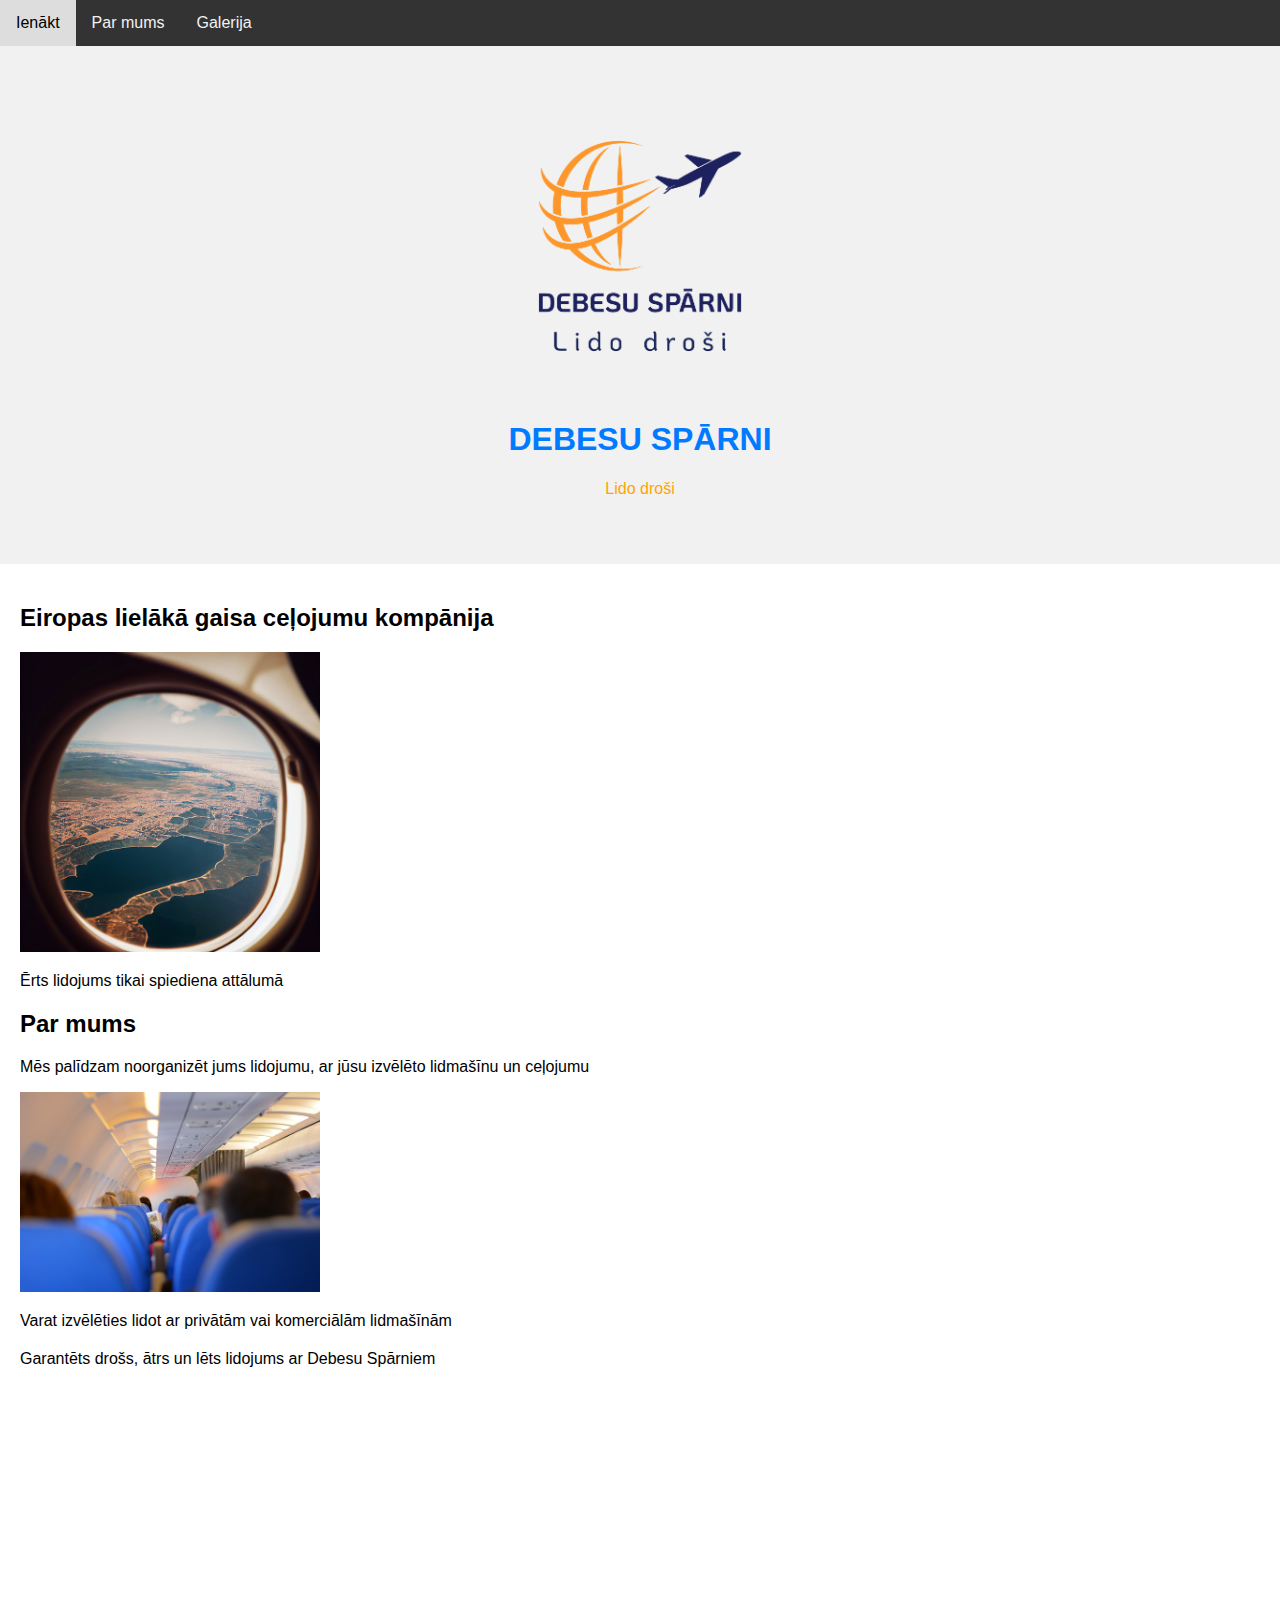
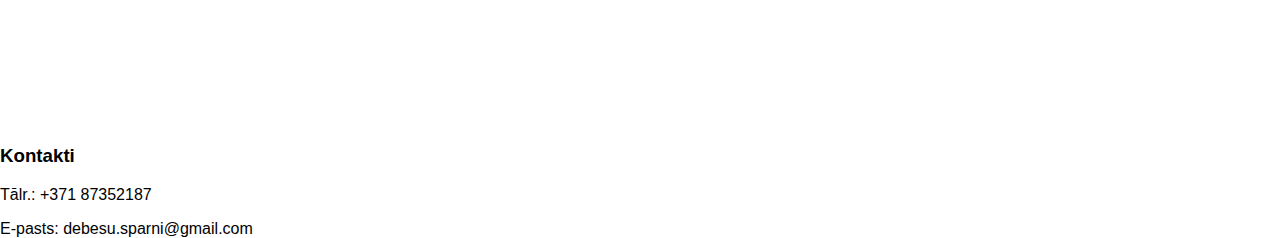
<file: index.html>
<!DOCTYPE html>
<html lang="lv">
<head>
    <meta charset="UTF-8">
    <meta name="viewport" content="width=device-width, initial-scale=1.0">
    <title>Debesu Spārni - Maršruti</title>
    <link href="style.css" rel="stylesheet" type="text/css">
    <script src="script.js"></script>
    <style>
        body {
            font-family: Arial, sans-serif;
            margin: 0;
            padding: 0;
        }
        .navbar {
            background-color: #333;
            overflow: hidden;
        }
        .navbar a {
            float: left;
            display: block;
            color: #f2f2f2;
            text-align: center;
            padding: 14px 16px;
            text-decoration: none;
        }
        .navbar a:hover {
            background-color: #ddd;
            color: black;
        }
        .header {
            text-align: center;
            padding: 50px;
            background: #f1f1f1;
        }
        .header img {
            width: 100px;
        }
        .content {
            padding: 20px;
        }
        .content img {
            width: 100%;
            max-width: 300px;
        }
        .content div {
            margin-bottom: 20px;
        }
        .logo img { /* Added CSS for logo styling */
            width: 300px; /* Adjust as needed */
            height: 300px;  /* Maintain aspect ratio */
        }
        .logo h1 { /* Added CSS for logo styling */
            color: #007bff; /* Blue color */
            font-size: 2em;
        }
        .logo p { /* Added CSS for logo styling */
          color: #ffa500; /* Orange color */
        }

    </style>
</head>
<body>
    <div class="navbar">
        <a href="login.html">Ienākt</a>
        <a href="index.html#par-mums">Par mums</a>
        <a href="Galerija.html">Galerija</a>
    </div>
    <div class="header">
        <div class="logo">
            <img src="DEBESU SPRNI Logo - Original - 5000x5000.png" alt="Debesu Spārni Logo">
            <h1>DEBESU SPĀRNI</h1>
            <p>Lido droši</p>
        </div>
    </div>
    <div class="content">
        <div>
            <h2>Eiropas lielākā gaisa ceļojumu kompānija</h2>
            <img src="airplane-window-7443196_640.jpg" alt="Lidmašīnas">
            <p>Ērts lidojums tikai spiediena attālumā</p>
        </div>
        <div>
            <h2>Par mums</h2>
            <p>Mēs palīdzam noorganizēt jums lidojumu, ar jūsu izvēlēto lidmašīnu un ceļojumu</p>
            <img src="passengers-519008_640.jpg" alt="Pasažieris">
            <p>Varat izvēlēties lidot ar privātām vai komerciālām lidmašīnām</p>
        </div>
        <div>
            <p>Garantēts drošs, ātrs un lēts lidojums ar Debesu Spārniem</p>
        </div>
    </div>
    <div class="video-container">
        <iframe width="560" height="315" src="https://www.youtube.com/embed/PekXFUbjDs8" title="YouTube video player" frameborder="0" allow="accelerometer; autoplay; clipboard-write; encrypted-media; gyroscope; picture-in-picture; web-share" allowfullscreen></iframe>
                </div>
    <footer>
        <div class="footer-content">
            <div class="contact-info">
                <h3>Kontakti</h3>
                <p>Tālr.: +371 87352187</p>
                <p>E-pasts: debesu.sparni@gmail.com</p>
            </div>
        </div>
    </footer>
</body>
</html>
</file>
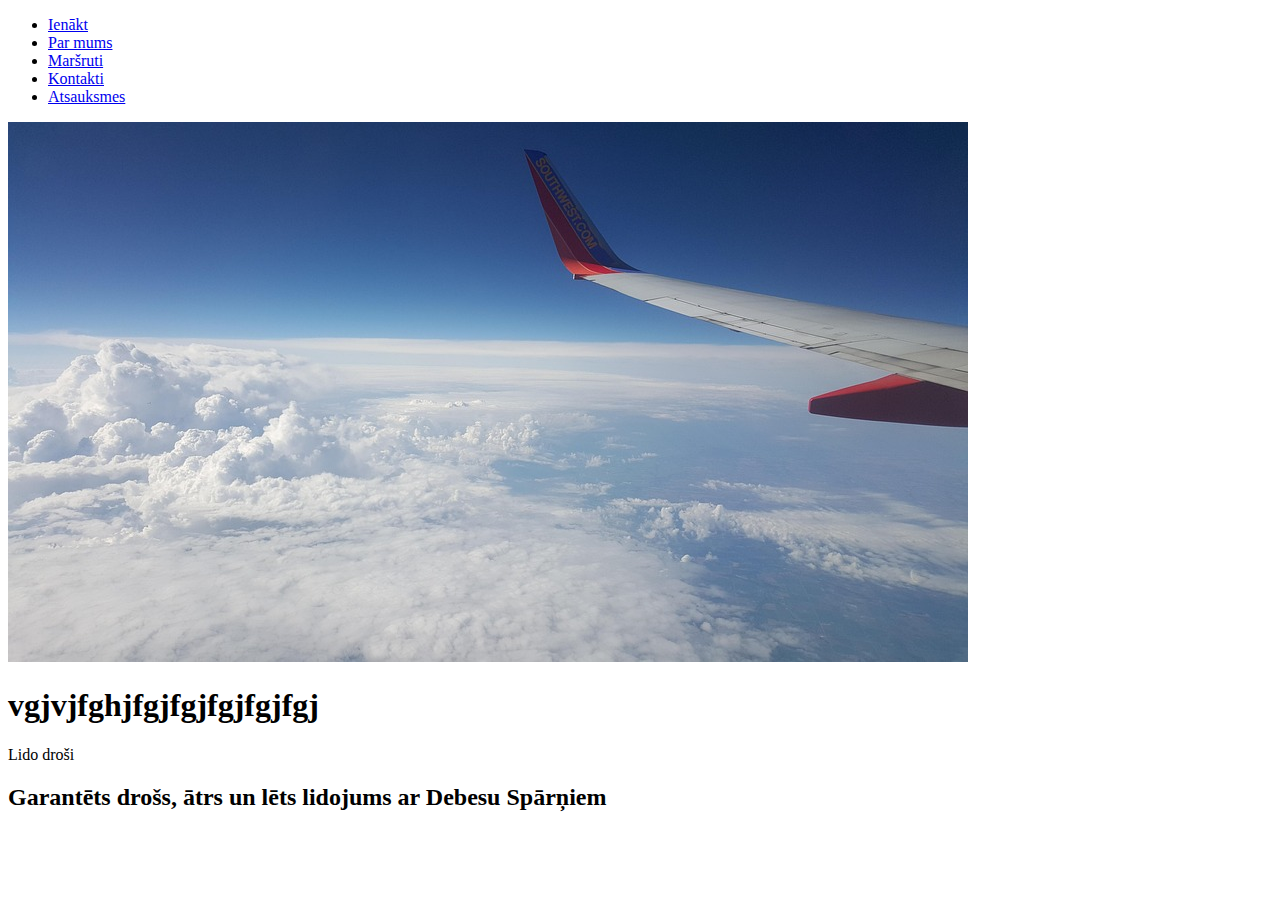
<file: login.html>
<!DOCTYPE html>
<html lang="lv">
<head>
  <meta charset="utf-8">
  <meta name="viewport" content="width=device-width">
  <title>Ienākt</title>
  <link href="style.css" rel="stylesheet" type="text/css" />
</head>
  <body>
    <nav>
      <ul>
        <li><a href="index.html">Ienākt</a></li>
        <li><a href="index.html#par-mums">Par mums</a></li>
        <li><a href="Maršruti.html">Maršruti</a></li>
        <li><a href="Kontakti.html">Kontakti</a></li>
        <li><a href="index.html#atsauksmes">Atsauksmes</a></li>
      </ul>
    </nav>

  <header>
    <div class="logo">
      <img src="sky-1587034_960_720.jpg" alt="Globuss">
      <h1>vgjvjfghjfgjfgjfgjfgjfgj</h1>
      <p>Lido droši</p>
    </div>
    <div class="slogan">
      <h2>Garantēts drošs, ātrs un lēts lidojums ar Debesu Spārņiem</h2>
    </div>
  </header>

  <main>

  </main>
</body>
</html>
</file>
<file: style.css>
html {
  height: 100%;
  width: 100%;
}
</file>
